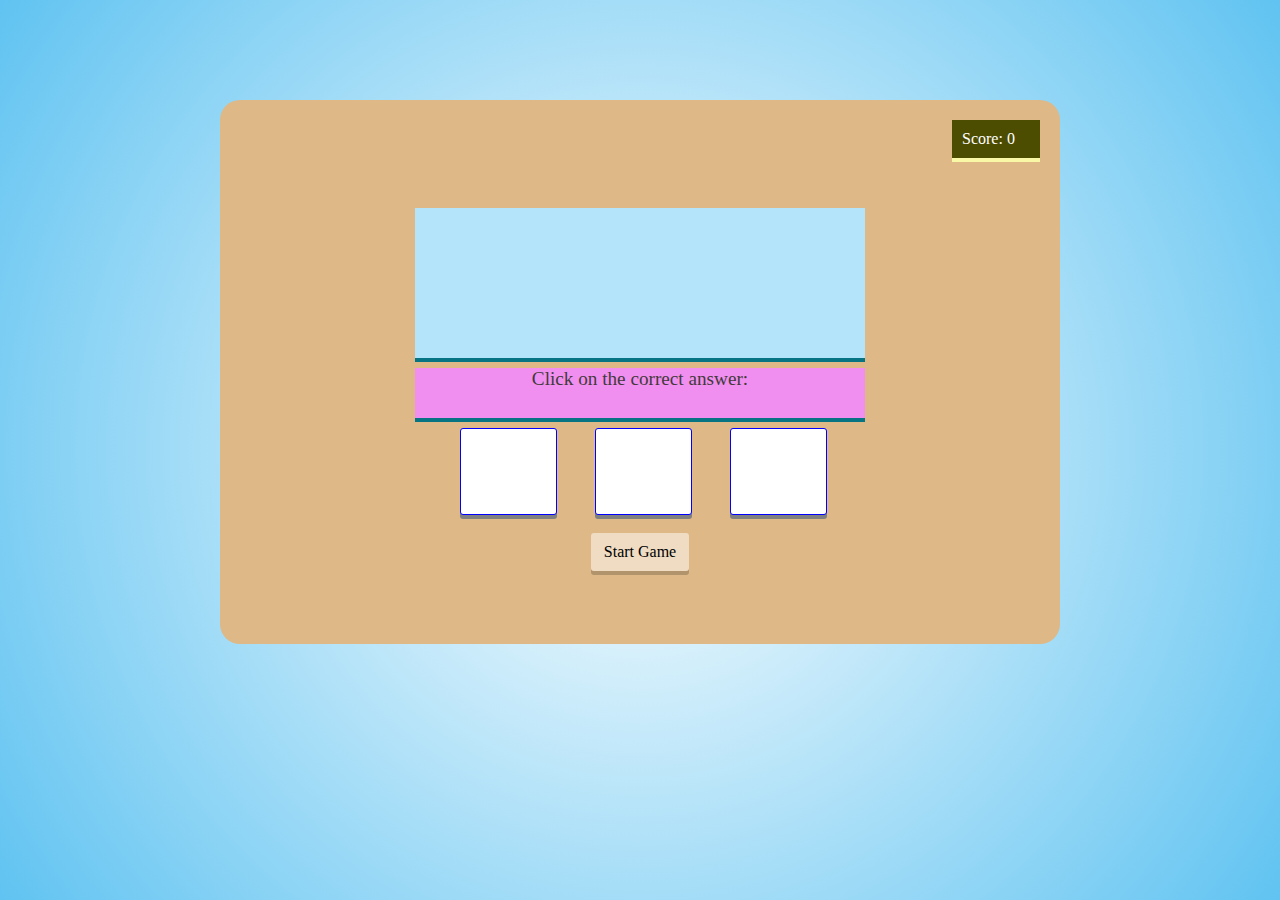
<file: index.html>
<!DOCTYPE html>
<html lang="en">
<head>
    <meta charset="UTF-8">
    <meta http-equiv="X-UA-Compatible" content="IE=edge">
    <meta name="viewport" content="width=device-width, initial-scale=1.0">
    <link rel="stylesheet" href="mathsgame.css">
    <title>Maths Game </title>
    
  
</head>
<body>
    <div id="container">
        <div id="scorebox">Score: <span id="score">0</span></div>
        <div id="correct">Correct</div>
        <div id="try">Try Again</div>
        <div id="question">

        </div>
        <div id="instructions">Click on the correct answer:</div>
        <div id="choices">
            <div id="box1" class="box"></div>
            
            <div id="box2" class="box"></div>
            <div id="box3" class="box"></div>
         </div>
         <div id="start">Start Game</div>
         <div id="remaining">Remaining time: <span>60</span>sec</div>
        
        <div id="gameover">
        GAME OVER!
        </div>
    </div>
    <script src="mathsgame.js"></script>
</body>
</html>
</file>
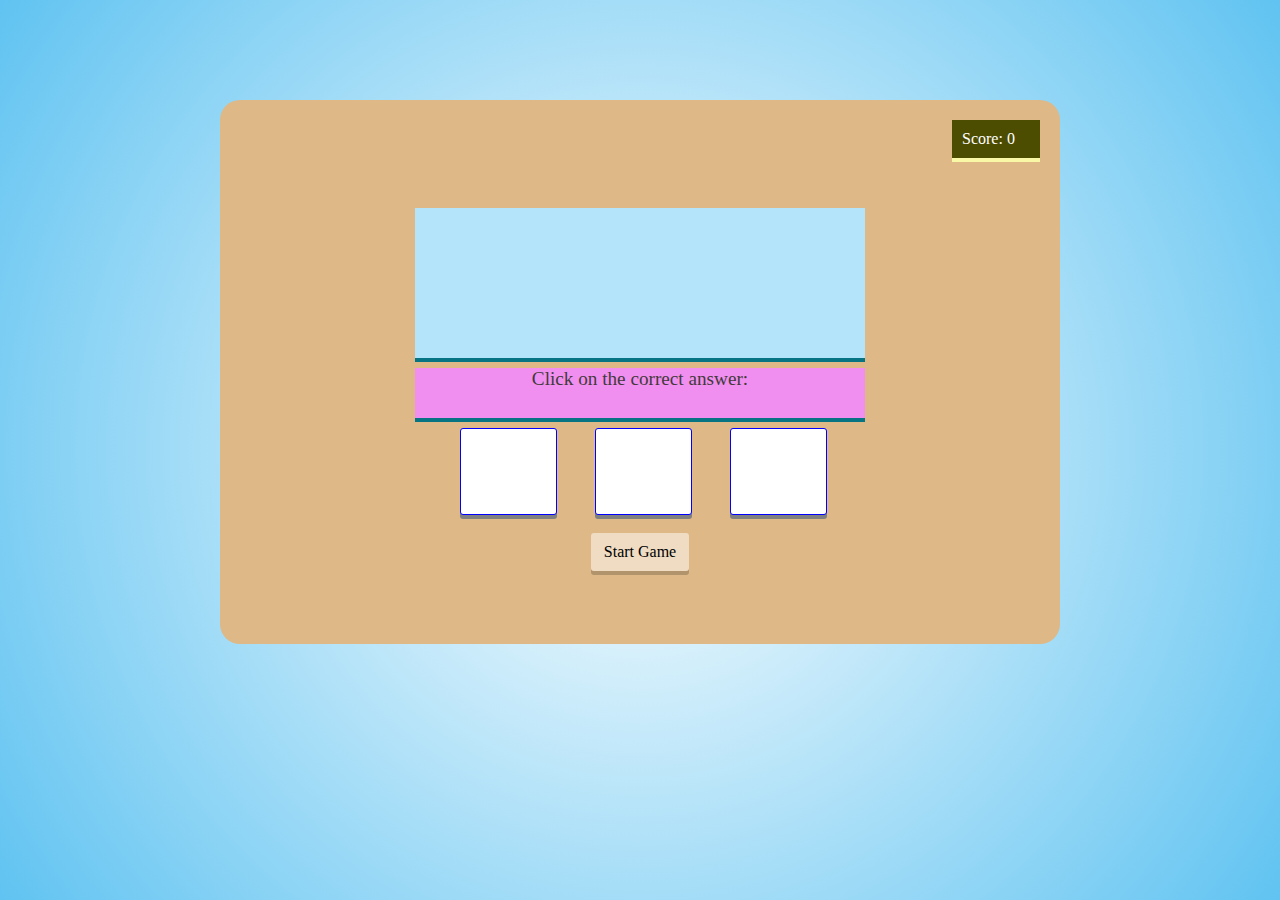
<file: MathsGame.html>
<!DOCTYPE html>
<html lang="en">
<head>
    <meta charset="UTF-8">
    <meta http-equiv="X-UA-Compatible" content="IE=edge">
    <meta name="viewport" content="width=device-width, initial-scale=1.0">
    <link rel="stylesheet" href="mathsgame.css">
    <title>Maths Game </title>
    
  
</head>
<body>
    <div id="container">
        <div id="scorebox">Score: <span id="score">0</span></div>
        <div id="correct">Correct</div>
        <div id="try">Try Again</div>
        <div id="question">

        </div>
        <div id="instructions">Click on the correct answer:</div>
        <div id="choices">
            <div id="box1" class="box"></div>
            
            <div id="box2" class="box"></div>
            <div id="box3" class="box"></div>
         </div>
         <div id="start">Start Game</div>
         <div id="remaining">Remaining time: <span>60</span>sec</div>
        
        <div id="gameover">
        GAME OVER!
        </div>
    </div>
    <script src="mathsgame.js"></script>
</body>
</html>
</file>
<file: mathsgame.css>
html{
            height:100%;
            background: radial-gradient(circle, white, rgb(96, 195, 241));
        }
        #container{
            height:500px;
            width:800px;
            background-color: burlywood;
            margin :100px auto;
            padding:20px;
            border-radius: 20px;
            box-shadow: 0px 4px 0px 0px burlywood;
        }
        #scorebox{
            background-color:rgb(77, 77, 2);
            color:white;
            padding :10px;
            box-shadow:0px 4px 0px 0px rgb(248, 248, 166) ;
            margin-left: 89%;
            position: relative;
        }
        #correct{
            background-color: rgb(129, 238, 129);
            color:white;
            padding :10px;
            box-shadow:0px 4px 0px 0px rgb(248, 248, 166) ;
            width:50px;
            position: absolute;
            left:650px;
            display:none;
        }
        #try {
            background-color: red;
            color:white;
            padding :10px;
            box-shadow:0px 4px 0px 0px rgb(248, 248, 166) ;
            width:75px;
            position: absolute;
            left:650px;
            display:none;
        }
        #question{
            background-color: rgb(179, 228, 250);
            margin:50px auto 10px auto;
            width:450px;
            height:150px;
            color:black;
            font-family: cursive;
            font-size: 100px;
            text-align:center;
            box-shadow: 0px 4px 0px 0px rgb(6, 116, 131) ;
        }
        #instructions {
            background-color: rgb(241, 143, 241);
            width:450px;
            height:50px;
            margin-top: 0px;
            margin:10px auto ;
            color:rgb(66, 58, 58);
            font-family: cursive;
            text-align:center;
            box-shadow: 0px 4px 0px 0px rgb(6, 116, 131) ;
            font-size:larger;
        }
        #choices{
            width:450px;
             height:100px;
             margin:5px auto;
        }
       .box{
        width:95px;
        height:85px;
        background-color: white;
        float:right;
        margin-right:38px;
        border-radius: 3px;
        border:1px solid blue;
        line-height: 80px;
        text-align:center;
        box-shadow: 0px 4px 0px 0px gray;
      cursor:pointer;
      transition: all 0.3s;
        }
        .box:hover,#start:hover{
            background-color: hotpink;
            box-shadow: 0px 4px 0px 0px gray;
            color: ivory;
        }
        .box:active,#start:active{
            background-color: hotpink;
            box-shadow:0px 0px hotpink;
            color:ivory;
            top:4px;
        }
        #start{
            width: 78px;
    padding: 10px;
    background-color: rgba(255,255,255,0.5);
    margin: 0 auto;
    border-radius: 3px;
    cursor: pointer;
    box-shadow: 0px 4px rgba(0, 0, 0, 0.2);
    -moz-box-shadow: 0px 4px rgba(0, 0, 0, 0.2);
    -webkit-box-shadow: 0px 4px rgba(0, 0, 0, 0.2);
    text-align: center;
    position: relative;
    transition: all 0.2s;
    -webkit-transition: all 0.2s;
    -moz-transition: all 0.2s;
    -o-transition: all 0.2s;
    -ms-transition: all 0.2s;
        }
        #remaining{
            width:150px;
            padding:20px;
            background-color: rgb(135, 241, 135);
            box-shadow:0px 4px 0px 0px rgb(99, 241, 99);
            float:right;
            display:none;
        }
        #gameover{
            height:100px;
            width:450px;
            text-align: center;
            font-size: 40px;
            background:radial-gradient(circle, orange,white);
            position:absolute;
            top:220px;
            right:470px;
            display:none;
        }
</file>
